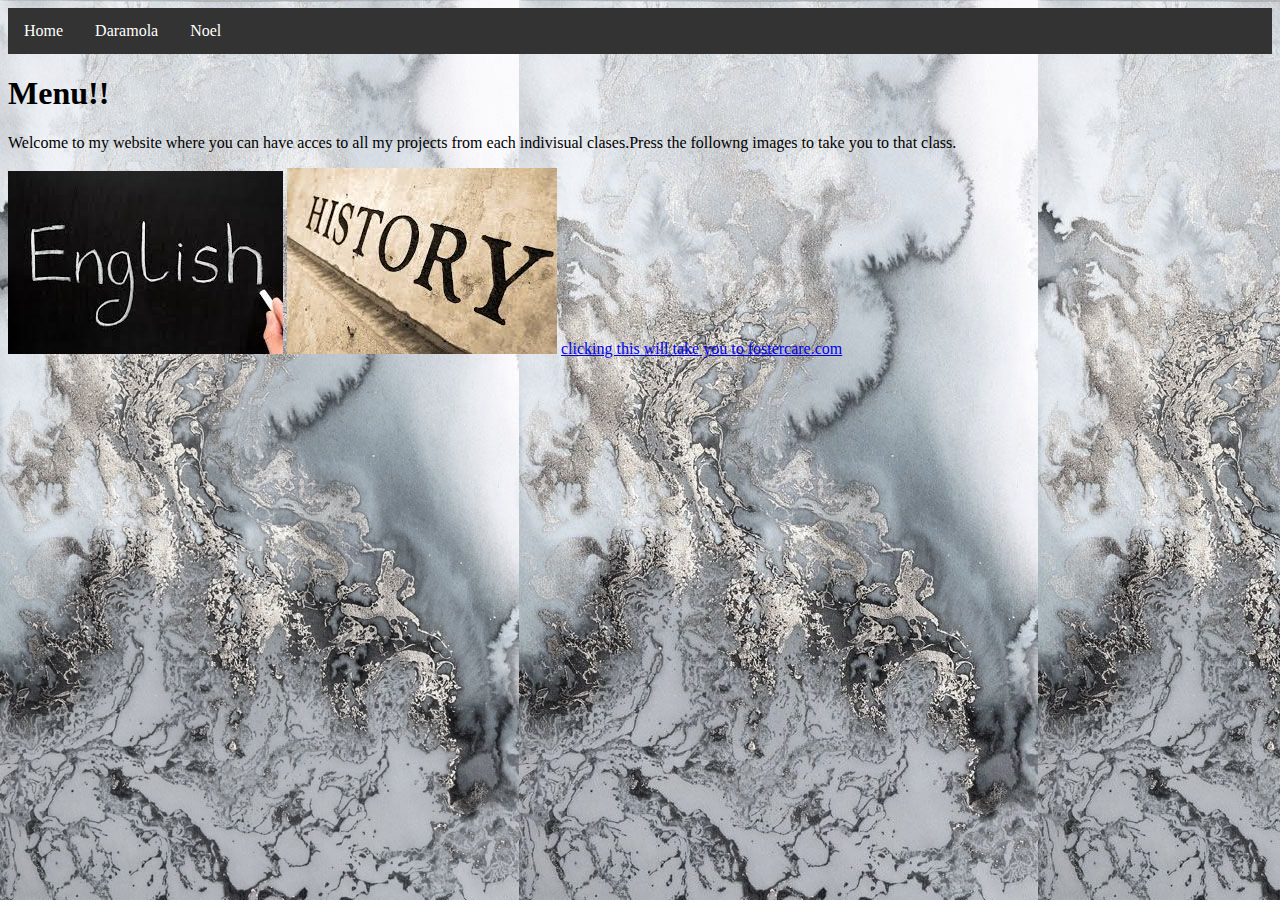
<file: index.html>
<!DOCTYPE hmtl> 
<html>
	<head>
		 <link href="stylesheet.css" type="text/css" rel="stylesheet">
		<ul>
	<li><a href="index.html">Home</a></li>
    <li><a href="daramola.html">Daramola</a></li>
    <li><a href="noel.html">Noel</a></li>
	    </ul>
	<title>My website</title>
	<h1>Menu!!</h1>
		<p>Welcome to my website where you can have acces to all my projects from each indivisual clases.Press the followng images to take you to that class.
		<p>
			<body background="images/marble.jpg">
	</head>
</html>
	
	
		<a href="noel.html"><img src="images/english.jpg"></a>	 
	    <a href="daramola.html"><img src="images/history.jpg"></a>
	 	
	<a href="https://www.childwelfare.gov/topics/outofhome/foster-care/"> clicking this will take you to fostercare.com<a/>
	
	
	
	
	
	
	
	
	
	
	
	
	
	
	
	
	
	
	
	
	
	
	
	
	
	
	
	
	
	
	
	
	
	
	
	
	
	
	
	
	
	
	
	
	
	
	
	
	
	
	
	
	
	
	
	
	
	
	
	
	
	
	
	
	
	
	
	
	
	
	
	
	
	
	
	
	
	
	
	
	
	
	
	
	
	
	
	
	
	
	
	
	
	
	
	
	
	
	
	
	
	
	
	
	
	
	
	
	
	
	
	
	
	
	
	
	
	
	
	
	
	
	
	
	
	
	
	
	
	
	
	
	
	
	
	
	
	
	
	
	
	
	
	
	
	
	
	
	
	
	
	
	
	
	
	
	
	
	
	
	
	
	
	
	
	
	
	
	
	
	
	
	
	
	
	
	
	
	
	
	
	
	
	
	
	
	
	
	
	
	
	
	
	
	
	
	
	
	
	
	
	
	
	
	
	
	
	
	
	
	
	
	
	
	
	
	
	
	
	
	
	
	
	
	
	
	
	
	
	
	
	
	
	
	
	
	
	
	
	
	
	
	
	
	
	
	
	
	
	
	
	
	
	
	
	
	
	
	
	
	
	
	
	
	
	
	
	
	
	
	
	
	
	
	
	
	
	
	
	
	
	
	
	
	
	
	
	
	
	
	
	
	
	
	
	
	
	
	
	
	
	
	
	
	
	
	
	
	
	
	
	
	
	
	
	
	
	
	
	
	
	
	
	
	
	
	
	
	
	
	
	
	
	
	
	
	
	
	
	
	
	
	
	
	
	
	
	
	
	
	
	
	
	
	
	
	
	
	
	
	
	
	
	
	
	
	
	
	
	
	
	
	
	
	
	
	
	
	
	
	
	
	
	
	
	
	
	
	
	
	
	
	
	
	
	
	
	
	
	
	
	
	
	
	
	
	
	
	
	
	
	
	
	
	
	
	
	
	
	
	
	
	
	
	
	
	
	
	
	
	
	
	
	
	
	
	
	
	
	
	
	
	
	
	
	
	
	
	
	
	
	
	
	
	
	
	
	
	
	
	
	
	
	
	
	
	
	
	
	
	
	
	
	
	
	
	
	
	
	
	
	
	
	
	
	
	
	
	
	
	
	
	
	
	
	
	
	
	
	
	
	
	
	
	
	
	
	
	
	
	
	
	
	
	
	
	
	
	
	
	
	
	
	
	
	
	
	
	
	
	
	
	
	
	
	
	
	
	
	
	
	
	
	
	
	
	
	
	
	
	
	
	
	
	
	
	
	
	
	
	
	
	
	
	
	
	
	
	
	
	
	
	
	
	
	
	
	
	
	
	
	
	
	
	
	
	
	
	
	
	
	
	
	
	
	
	
	
	
	
	
	
	
	
	
	
	
	
	
	
	
	
	
	
	
	
	
	
	
	
	
	
	
	
	
	
	
	
	
	
	
	
	
	
	
	
	
	
	
	
</html>
</file>
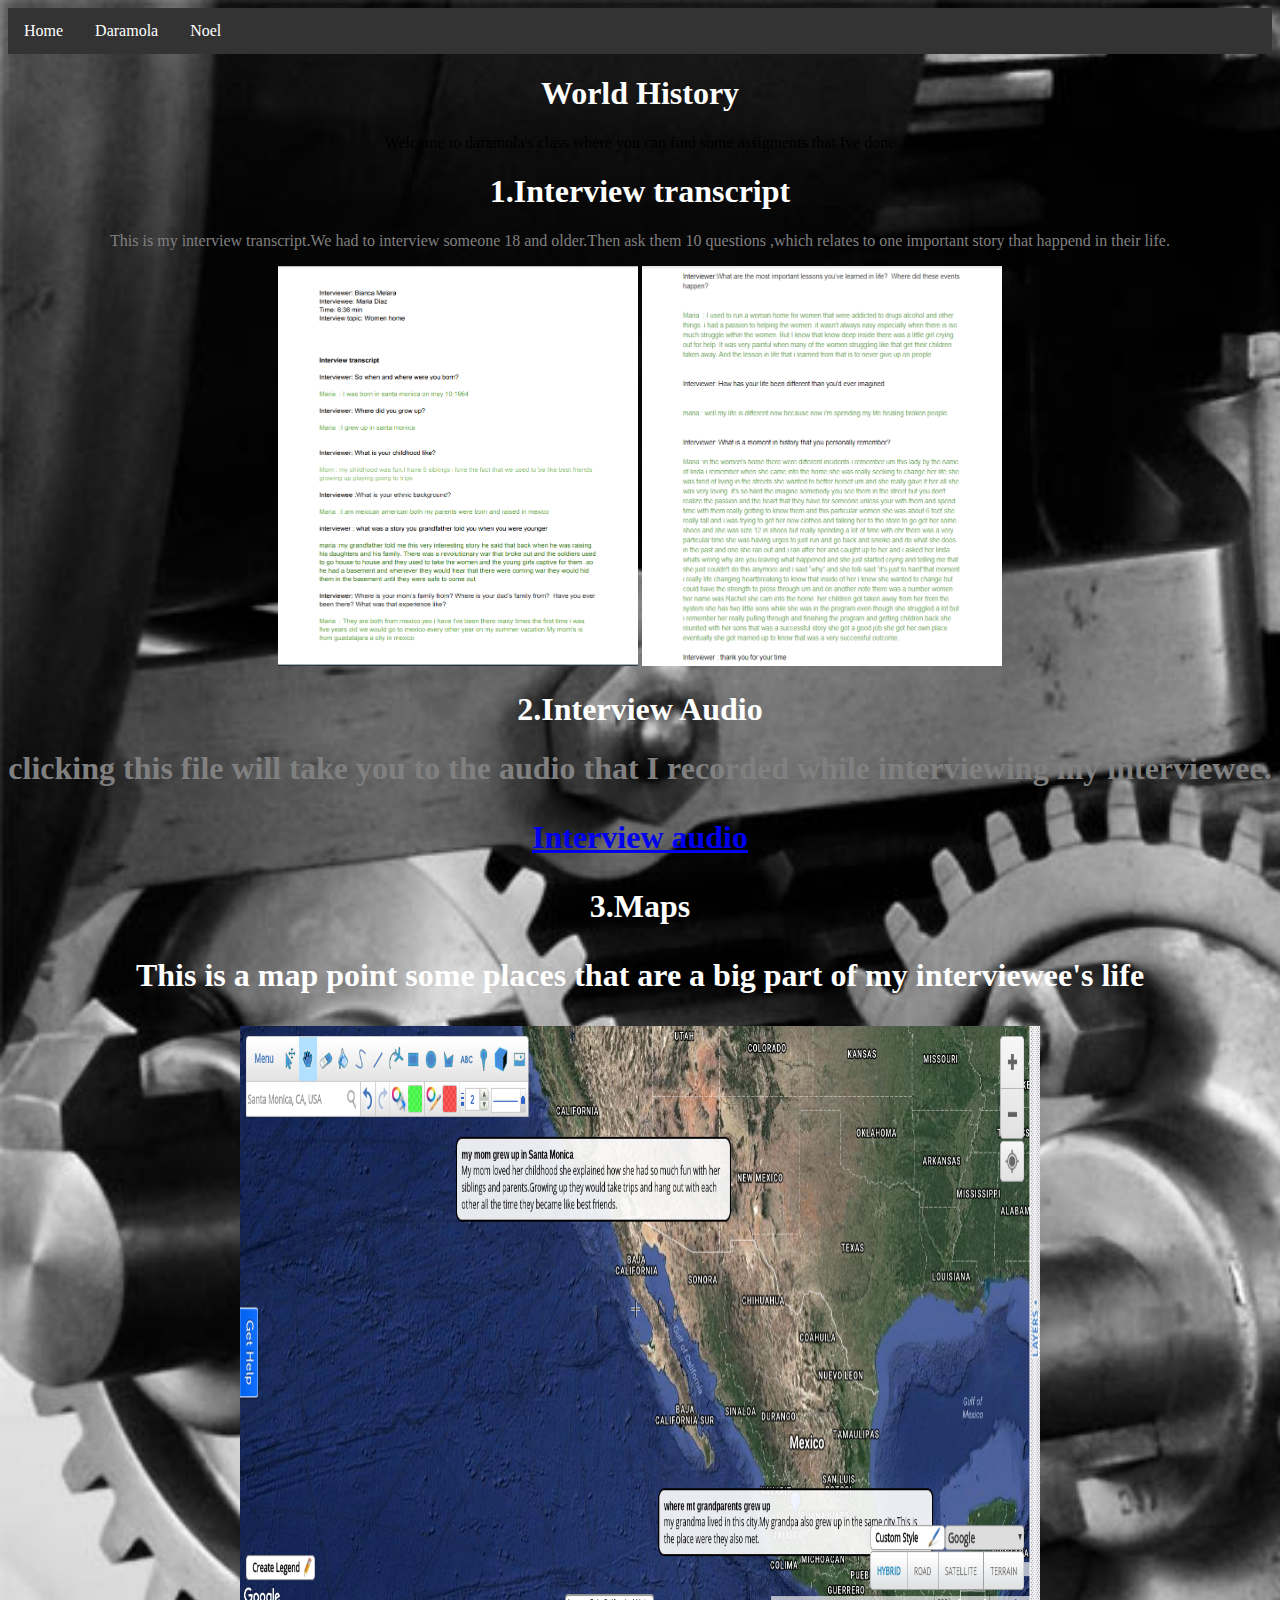
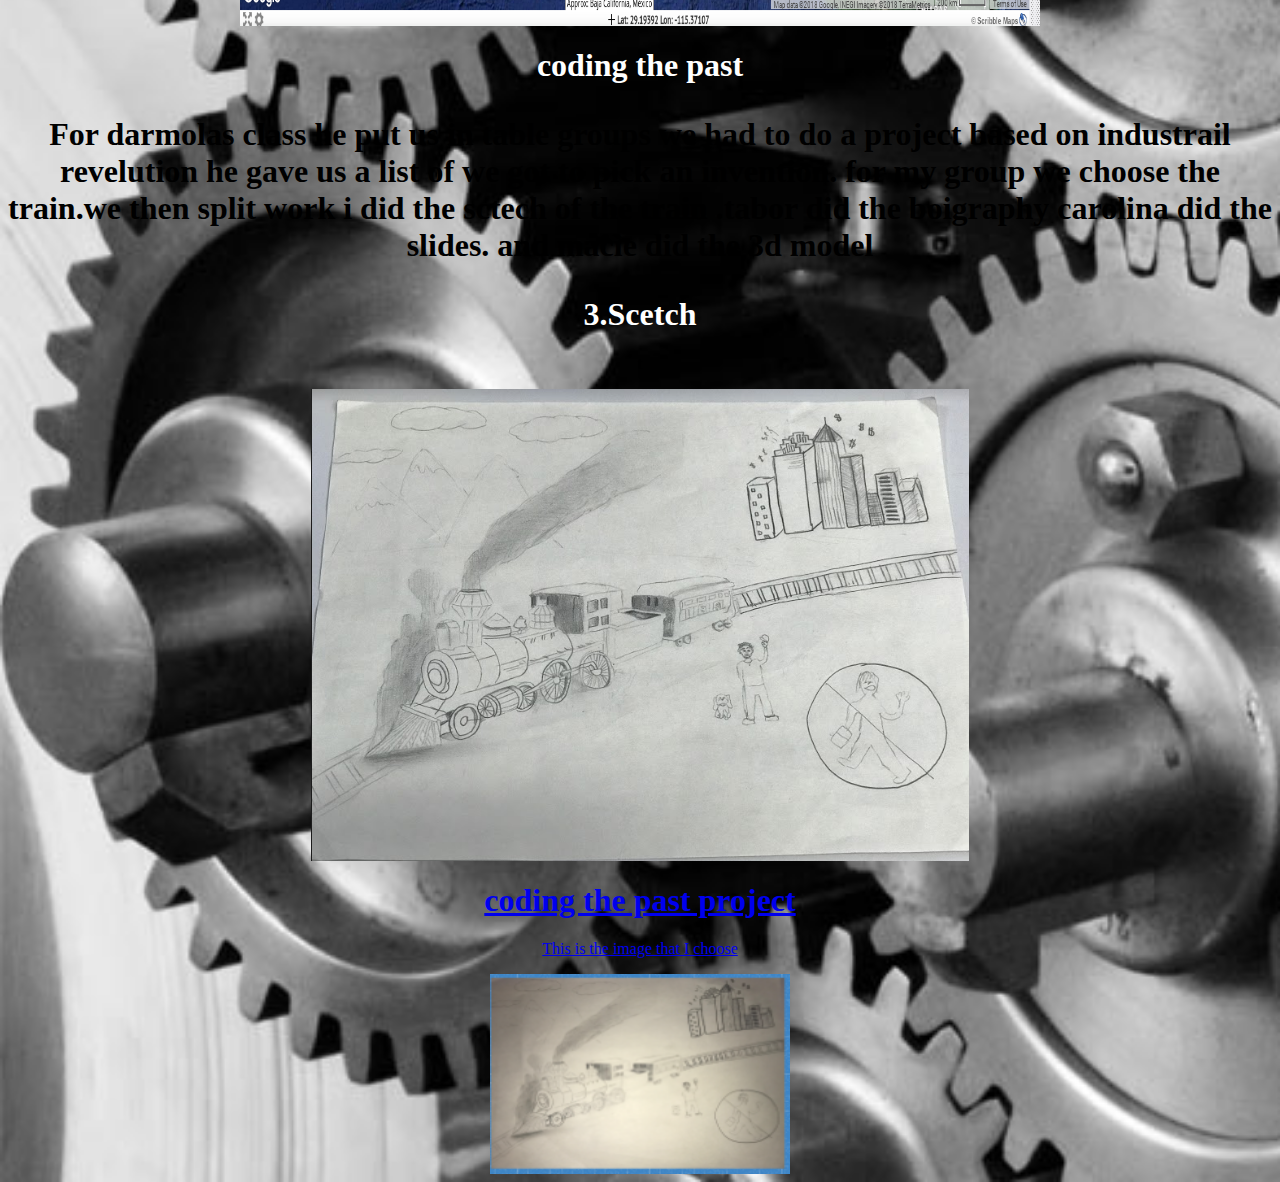
<file: daramola.html>
<html>
   <head>
         <title>WORLD HISTORY</title>
		 <link href="stylesheet.css" type="text/css" rel="stylesheet">
	</head>
<body class="daramolabody">			 
		<ul>
	<li><a href="index.html">Home</a></li>
  <li><a href="daramola.html">Daramola</a></li>
  <li><a href="noel.html">Noel</a></li>
	</ul>
	
	<h1 style="color:white"> World History </h1>
	<p>Welcome to daramola's class where you can find some assigments that Ive done 
	<body background="images/historybackground.jpg">
			</body>
		</html>

	 <h1 style="color:white">1.Interview transcript</h1> 
		<p style="color:gray;"> This is my interview transcript.We had to interview someone 18 and older.Then ask them 10 questions ,which relates to one important story that happend in their life.<p> 
		
		
		<img src="images/interview.png" width="360" height="400" alt="">
		<img src="images/capture.png" width="360" height="400" alt="">
			
		
		
	<h1 style="color:white">2.Interview Audio </h1> 
			<h1 style="color:gray;</p>
		<p style="color:green;"> clicking this file will take you to the audio that I recorded while interviewing my interviewee.<p> 
			<a href="images/audio.m4a"> Interview audio </a>
			
	<h1 style="color:white">3.Maps <h1>		
<p style="color:white"> This is a map point some places that are a big part of my interviewee's life </p>	

					<img src="images/maps.png" width="800" height="600" alt="">
					
					


	<h1 style="color:white"> coding the past  <h1>		
	<p> For darmolas class he put us in table groups we had to do a project based on industrail revelution he gave us a list of we got to pick an invention. for my group we choose the train.we then split work i did the sctech of the train .tabor did the boigraphy carolina did the slides. and macie did the 3d model <p/> 
	<h1 style="color:white"> 3.Scetch </h1> 
			<p>t</p> 
		<a href="https://drive.google.com/drive/my-drive" target="_blank"><img src="images/finaltrainart.png"
			</body>
		</html>
	
	
	
	<h1> coding the past project </h1>
		<font size"25px"<p style="color:mintgreen;"> This is the image that I choose  </p>
		<a href="images/3d.png"  target="_blank"><img src="images/3d.png" height="200" width="300"></a> 
			
		</html>
</file>
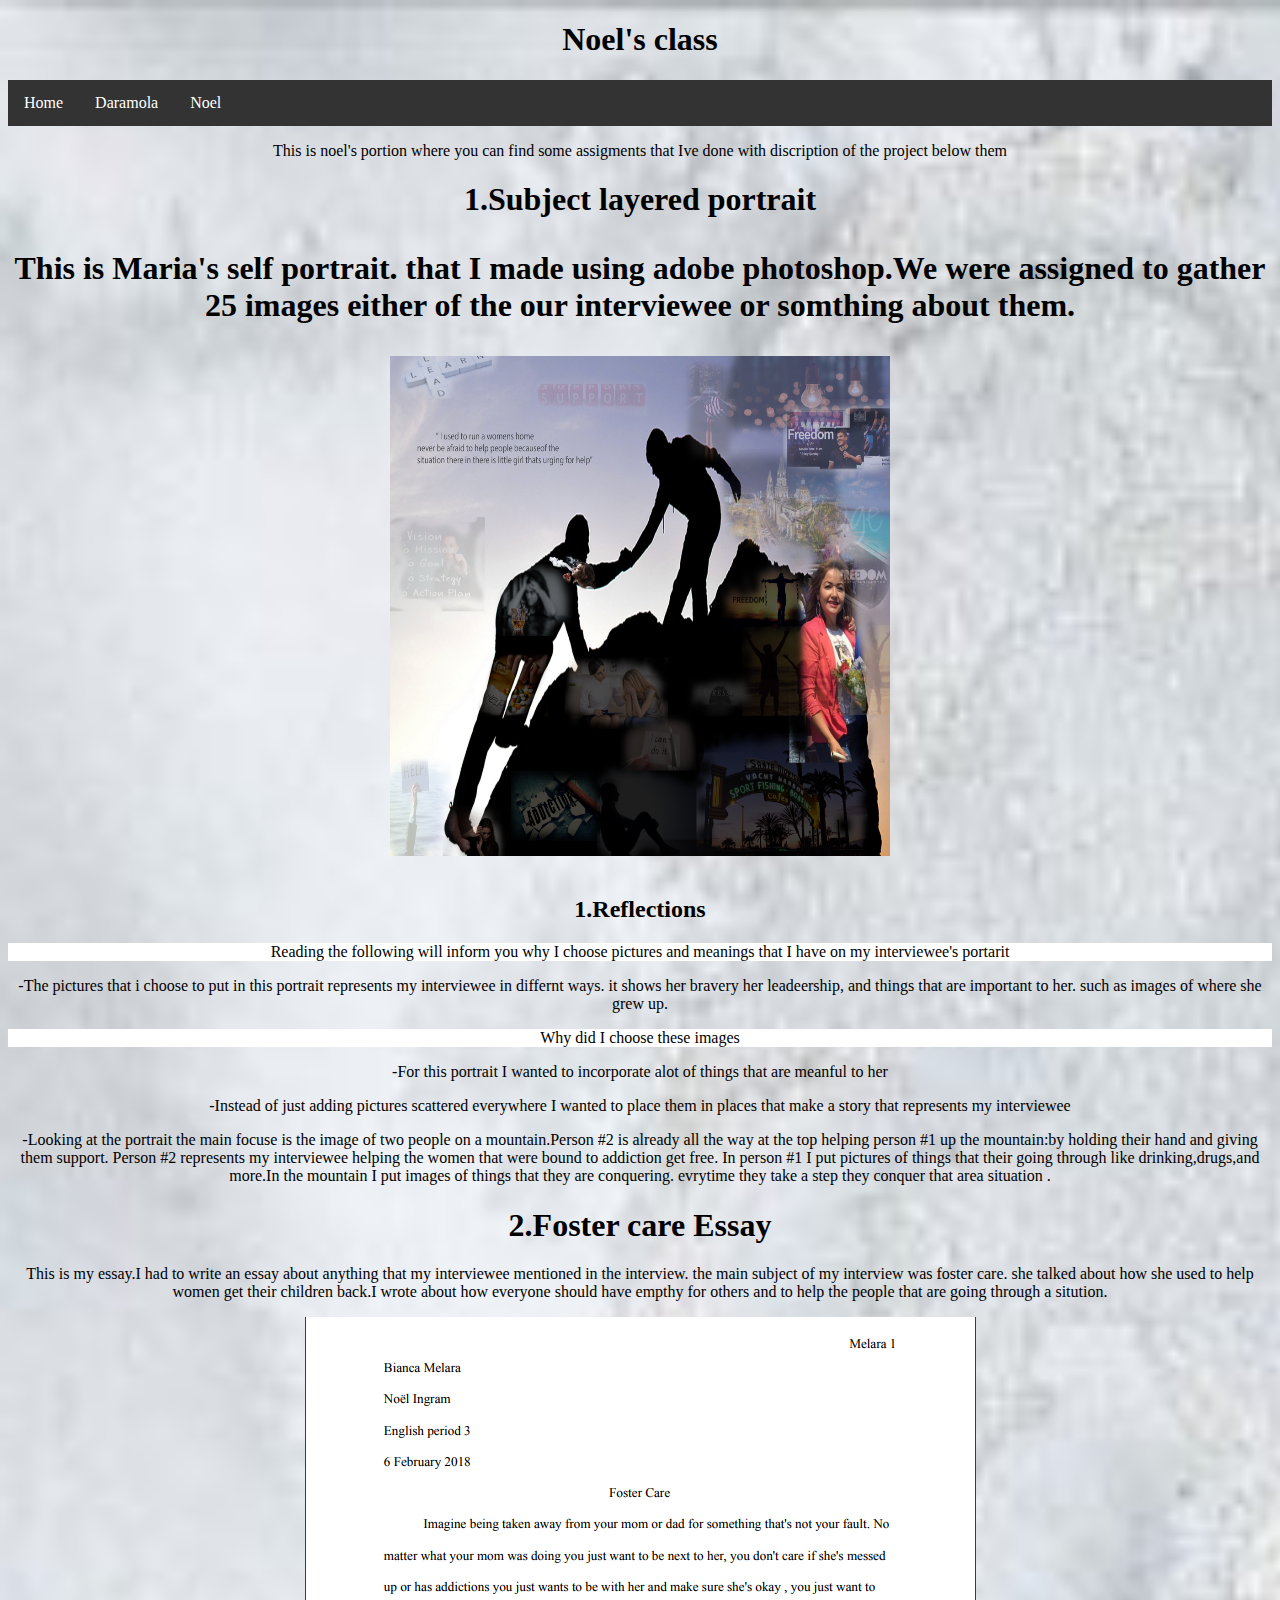
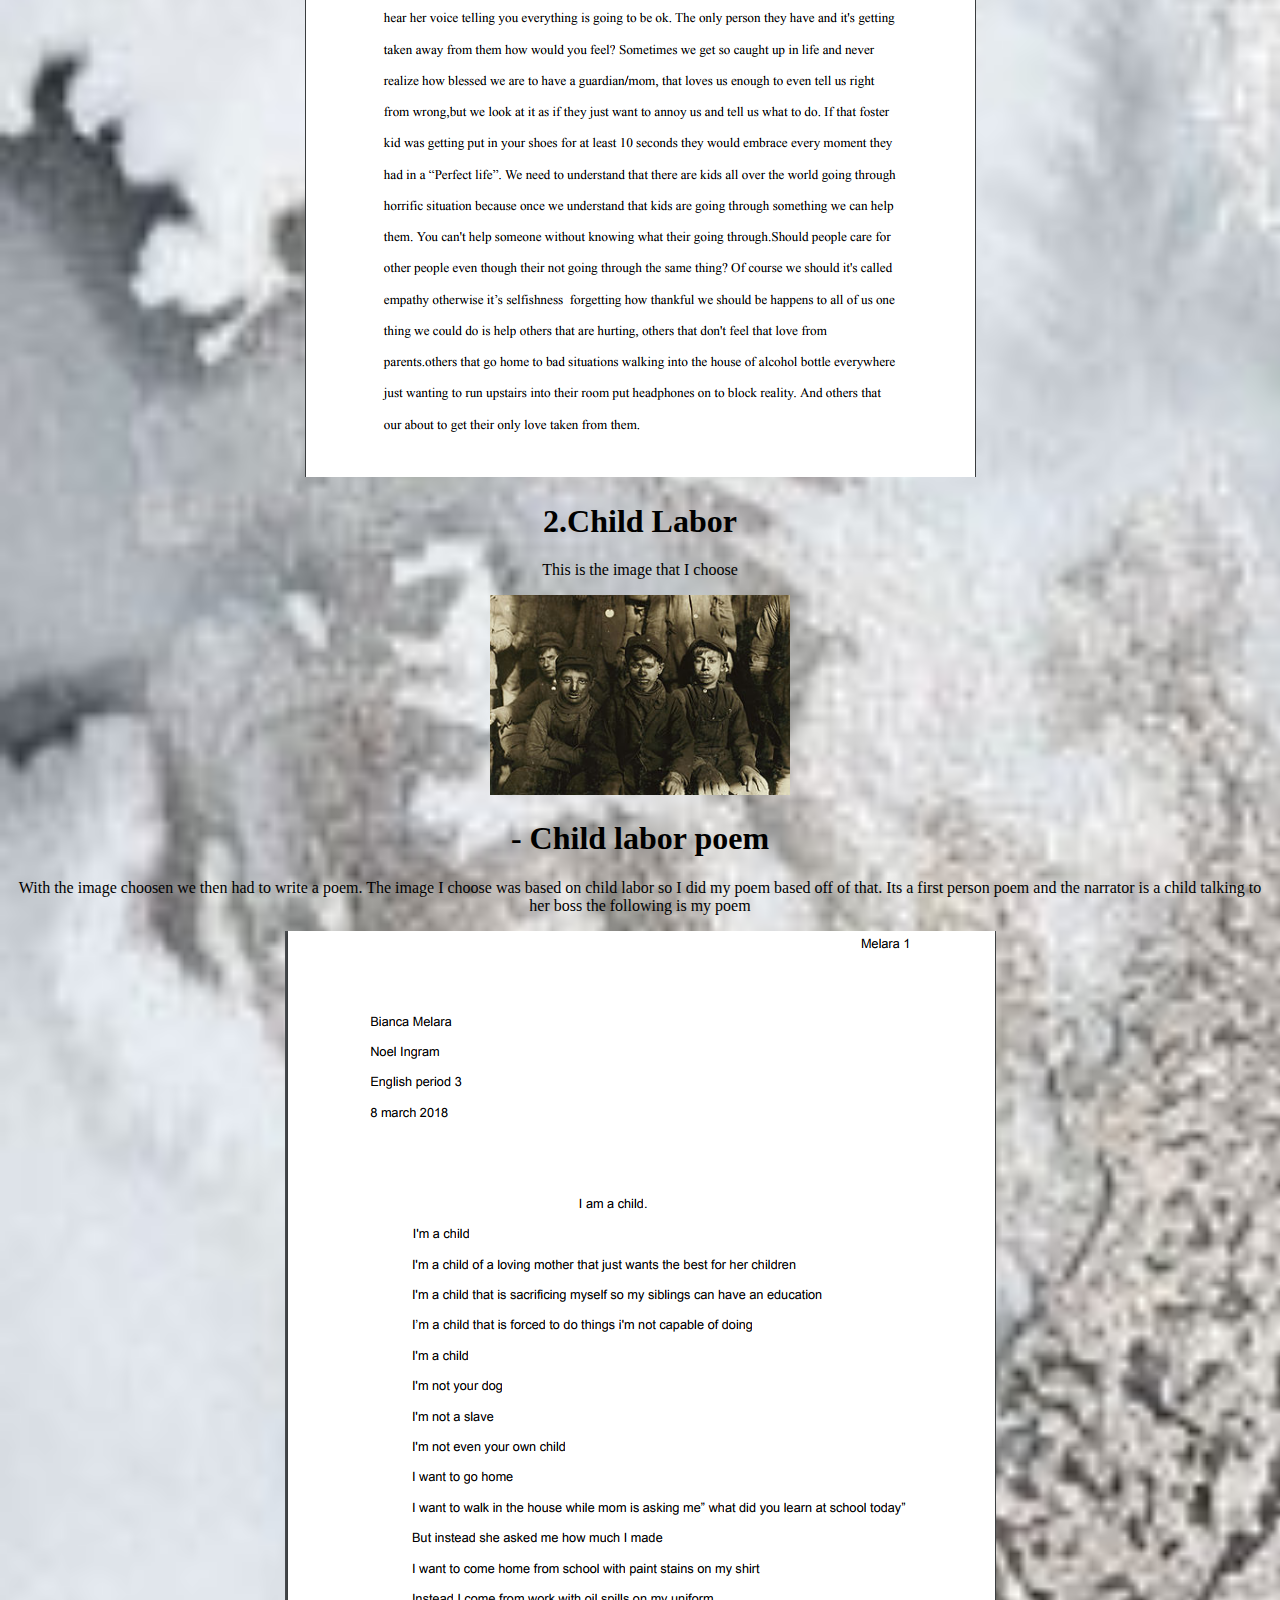
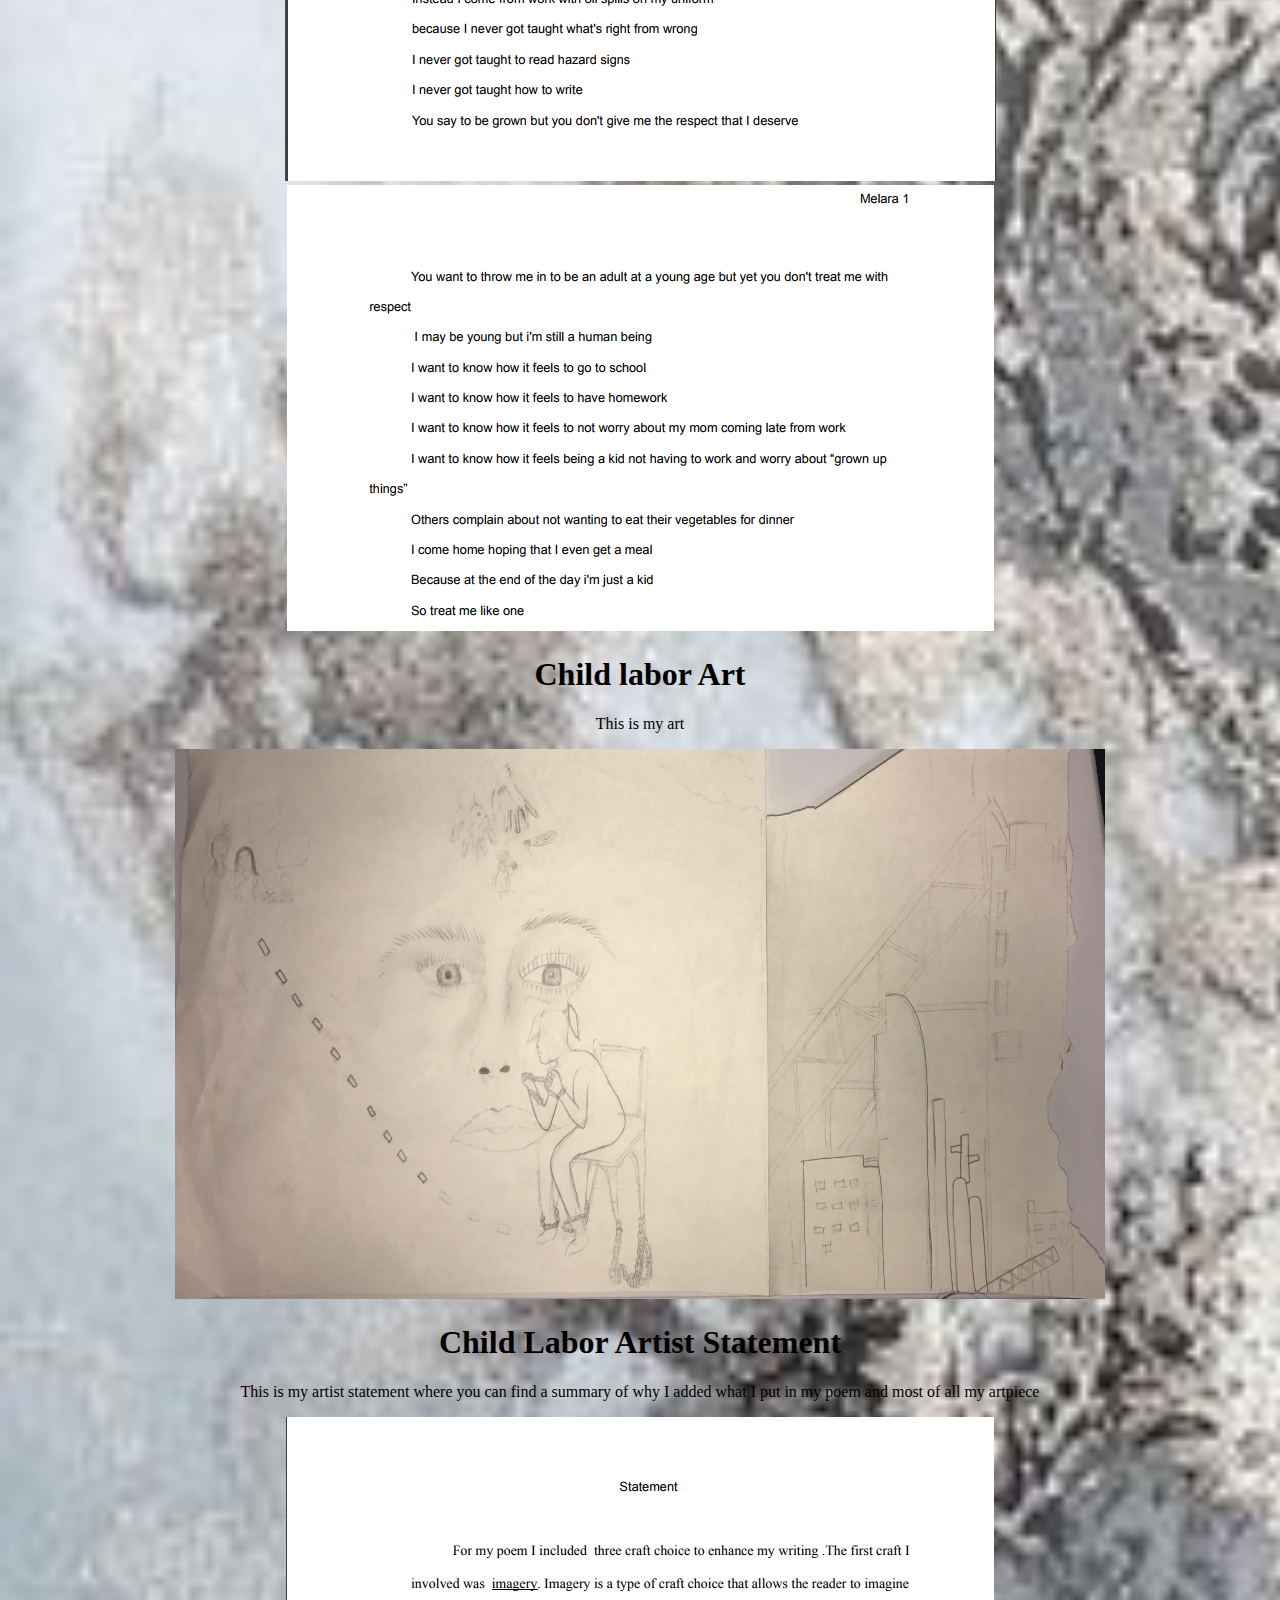
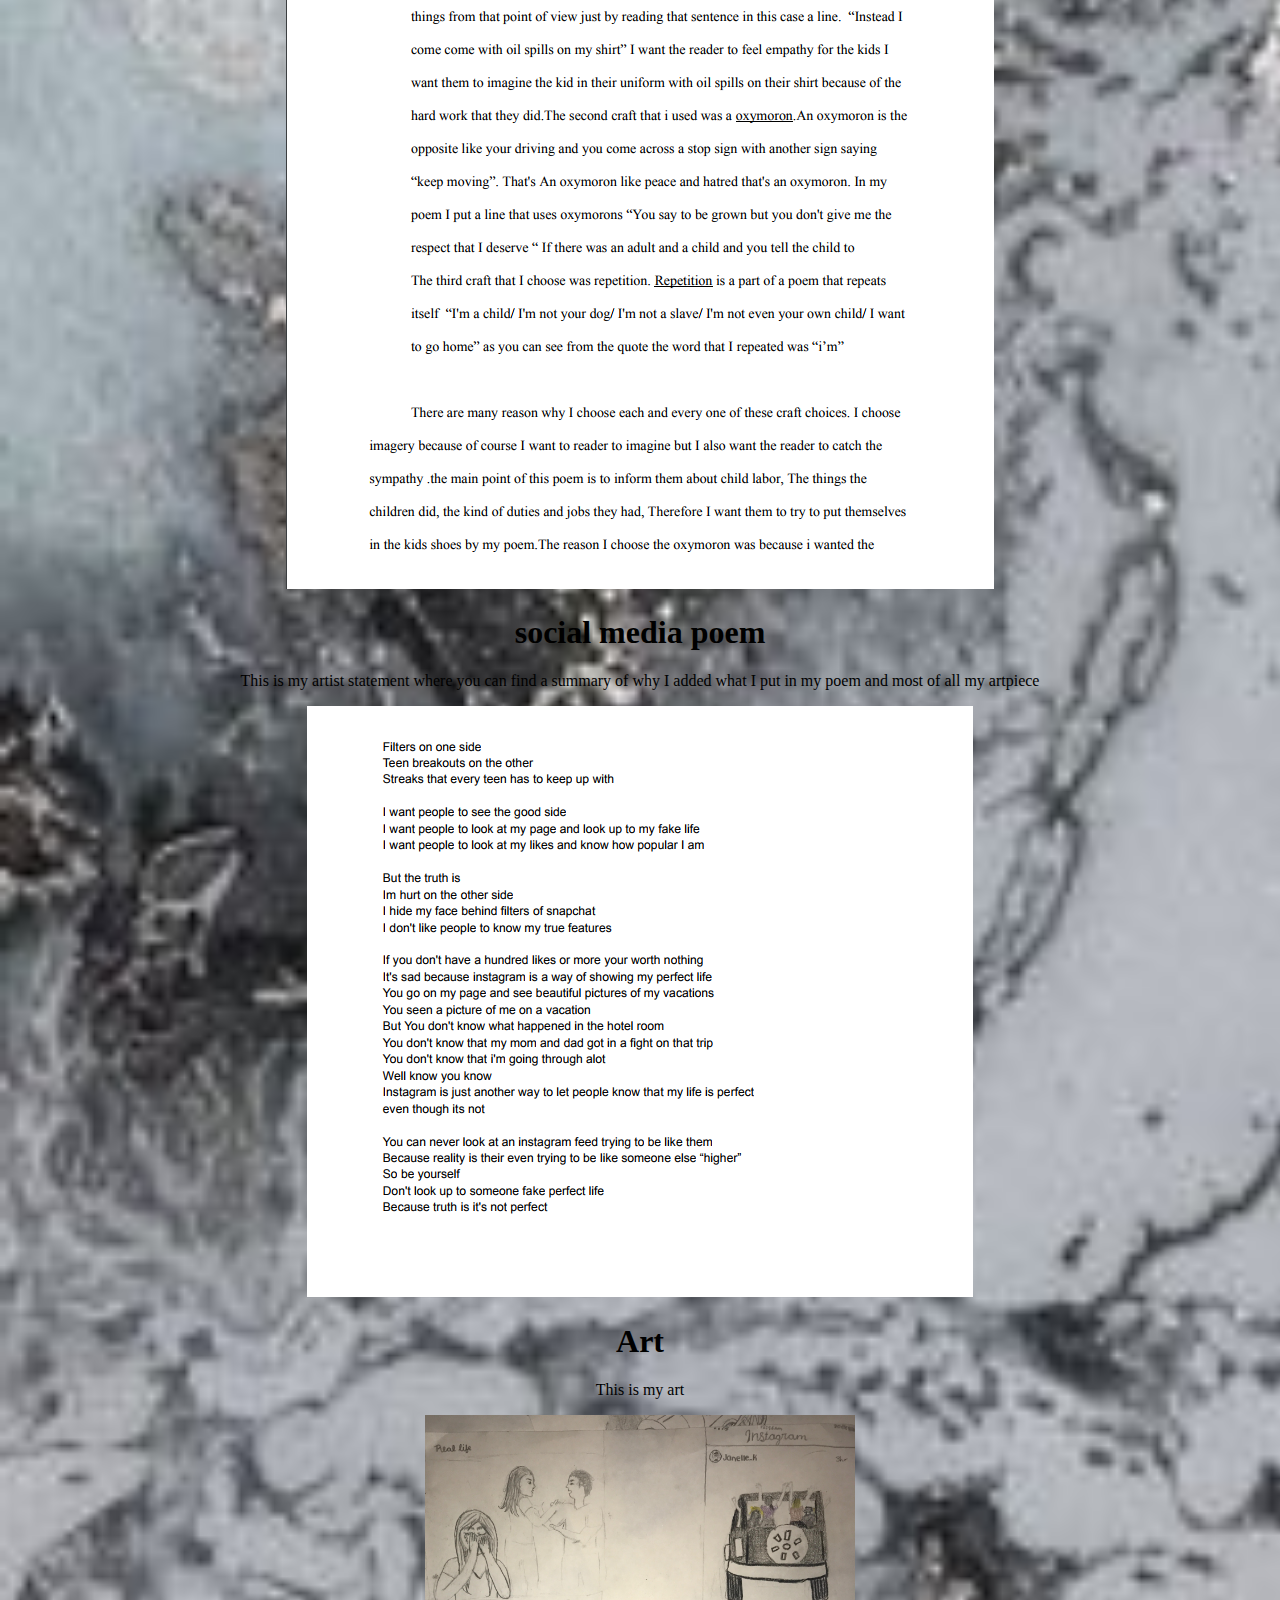
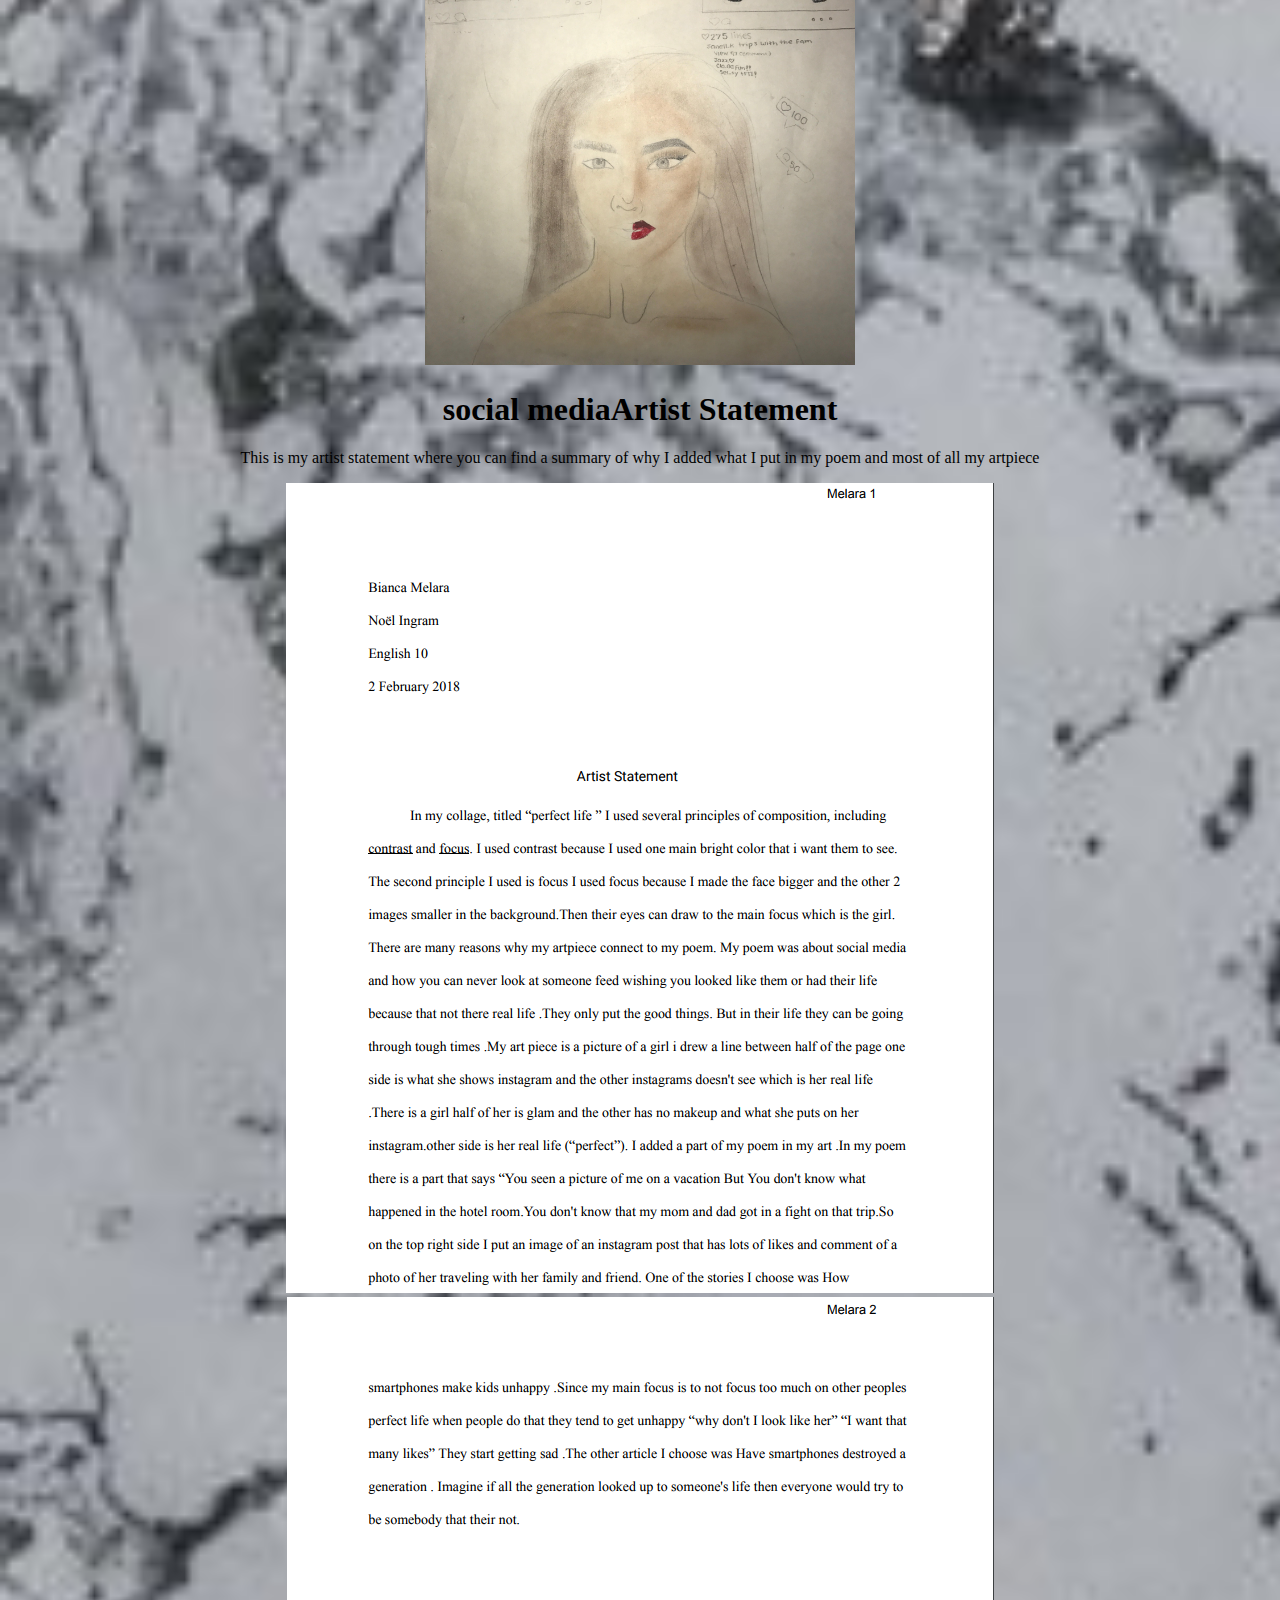
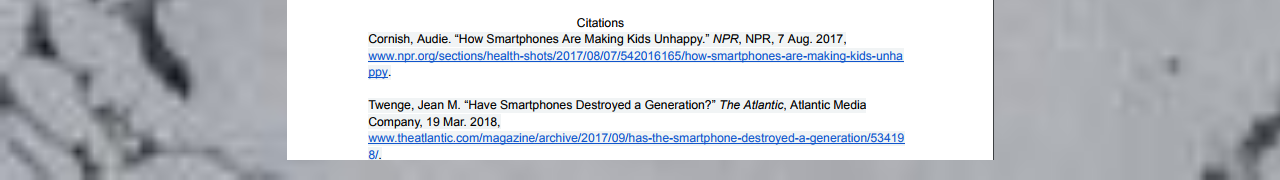
<file: noel.html>
<!DOCTYPEhtml>
	<html>
	 <body
	   <head>
         <title>Noels class</title> 
		 <link href="stylesheet.css" type="text/css" rel="stylesheet">
		 
		
	<h1>Noel's class</h1>
	
	<ul>
	<li><a href="index.html">Home</a></li>
  <li><a href="daramola.html">Daramola</a></li>
  <li><a href="noel.html">Noel</a></li>
	</ul>
			<p>This is noel's portion where you can find some assigments that Ive done with discription of the project below them 
		
		<p>
			</body>
		</html>


		
		<h1> 1.Subject layered portrait</h1>
		<h1 style="color;"</p>
		<p style="color:black;"> This is Maria's self portrait. that I made using adobe photoshop.We were assigned to gather 25 images either of the our interviewee or somthing about them. <p> 		
		<a href="file:///C:/Users/bianca_melara/Documents/Project%203/images/portrait.png" target="_blank"><img src="images/portrait.png" height="500" width="500"></a>

		<body class="noelbody">
		
		
		



<h2>1.Reflections</h2>
		 <p style="color: #000000; background-color: #ffffff">Reading the following will inform you why I choose pictures and meanings that I have on my interviewee's portarit</p>
<p> -The pictures that i choose to put in this portrait represents my interviewee in differnt ways. it shows her bravery her leadeership, and things that are important to her. such as images of where she grew up.</p>

<p style="color: #000000; background-color: #ffffff"><p style="color: #000000; background-color: #ffffff">Why did I choose these images</p></p>
<P> -For this portrait I wanted to incorporate alot of things that are meanful to her<p/>
<p> -Instead of just adding pictures scattered everywhere I wanted to place them in places that make a story that represents my interviewee</P>
<p> -Looking at the portrait the main focuse is the image of two people on a mountain.Person #2 is already all the way at the top helping person #1 up the mountain:by holding their hand and giving them support. Person #2 represents my interviewee helping the women that were bound to addiction get free. In person #1 I put pictures of things that their going through like drinking,drugs,and more.In the mountain I put images of things that they are conquering. evrytime they take a step they conquer that area situation .</p>
		
		
		
		<h1> 2.Foster care Essay </h1>
		<p style="color:mintgreen;" font-size" 25px">This is my essay.I had to write an essay about anything that my interviewee mentioned in the interview. the main subject of my interview was foster care. she talked about how she used to help women get their children back.I wrote about how everyone should have empthy for others and to help the people that are going through a sitution. <p> 
			<a href="https://docs.google.com/document/d/1Tf-st-Nahh0cO1TLPuwnXr8vw_5gWpRCbXqUMwHVdUU/edit?usp=sharing" target="_blank"><img src="images/fostercare.png" 
		
		</html>
		</a>
	

	
				<h1> 2.Child Labor </h1>
		<font size"25px"<p style="color:mintgreen;"> This is the image that I choose  </p>
		<a href="images/childlaborphoto.png"  target="_blank"><img src="images/childlaborphoto.png" height="200" width="300"></a> 
			
		</html>
		
	<h1> - Child labor poem</h1>
		<p style="color:mintgreen;" font-size" 25px"> With the image choosen we then had to write a poem. The image I choose was based on child labor so I did my poem based off of that. Its a first person poem and the narrator is a child talking to her boss the following is my poem <p> 
		<a href="https://docs.google.com/document/d/1EEIJ6LACBUWRZhhnfS0AIhAnvOe5EQCkFb16MEkbK7I/edit?usp=sharing" target="_blank"><img src="images/iamachild.png" 
			<a href="https://docs.google.com/document/d/1EEIJ6LACBUWRZhhnfS0AIhAnvOe5EQCkFb16MEkbK7I/edit?usp=sharing" target="_blank"><img src="images/iamachild2.png" 
		
		</html>
		</a>
		
	<h1> Child labor Art  </h1>
		<font size"25px"<p style="color:mintgreen;"> This is my art </p>
			<a href="images/childlaborart.jpg"  target="_blank"><img src="images/childlaborart.jpg" height="550" width="930"></a> 
			
		</html>


	
	<h1> Child Labor Artist Statement  </h1>
		<p style="color:mintgreen;" font-size" 25px"> This is my artist statement where you can find a summary of why I added what I put in my poem and most of all my artpiece <p> 
		<a href="https://docs.google.com/document/d/1EOoI9SXtMdRtyCQgQ3sSTz6vkHJbqYF6HmlbYCdj4Ss/edit?usp=sharing" target="_blank"><img src="images/artist.png" 
			
		</html>
		</a>
		
		
	
	<h1> social media poem  </h1>
		<p style="color:mintgreen;" font-size" 25px"> This is my artist statement where you can find a summary of why I added what I put in my poem and most of all my artpiece <p> 
		<a href="https://docs.google.com/document/d/17PTnao9go7OYfKSrkn7-WzPCROVt2oViBkEdOjvCF0g/edit?usp=sharing" target="_blank"><img src="images/socialmediaart.png" 
			
		</html>
		</a>
		
				
	<h1> Art  </h1>
		<font size"25px"<p style="color:mintgreen;"> This is my art </p>
			<a href="images/socialmediaart.jpg"  target="_blank"><img src="images/socialmediaart.jpg" height="550" width="430"></a> 
			
		</html>
		
	<h1> social mediaArtist Statement  </h1>
		<p style="color:mintgreen;" font-size" 25px"> This is my artist statement where you can find a summary of why I added what I put in my poem and most of all my artpiece <p> 
			<a href="https://docs.google.com/document/d/1VjJbm0uyj3LoZIgmXdA9auPSQ02zxY6_ZmlmIWfcIcw/edit?usp=sharing" target="_blank"><img src="images/2art.png" 
			<a href="https://docs.google.com/document/d/1VjJbm0uyj3LoZIgmXdA9auPSQ02zxY6_ZmlmIWfcIcw/edit?usp=sharing" target="_blank"><img src="images/3art.png" 
			
		</html>
		</a>
</file>
<file: stylesheet.css>
.noelbody{
		background: url("images/marble.jpg");
		background-size: cover;
		text-align: center; 
		font-family: Times new roman ;
		cursor: url('images/cursor.png'), auto;
}
		
		
	.daramolabody{
		background: url("images/historybackground.jpg");
		background-size: cover;
		text-align: center;
	    cursor: url('images/cursor.png'), auto;
}
 
		
ul {
    list-style-type: none;
    margin: 0;
    padding: 0;
    overflow: hidden;
    background-color: #333;
}

li {
    float: left;
}

li a {
    display: block;
    color: white;
    text-align: center;
    padding: 14px 16px;
    text-decoration: none;
}

li a:hover {
    background-color: #111;
}
</file>
